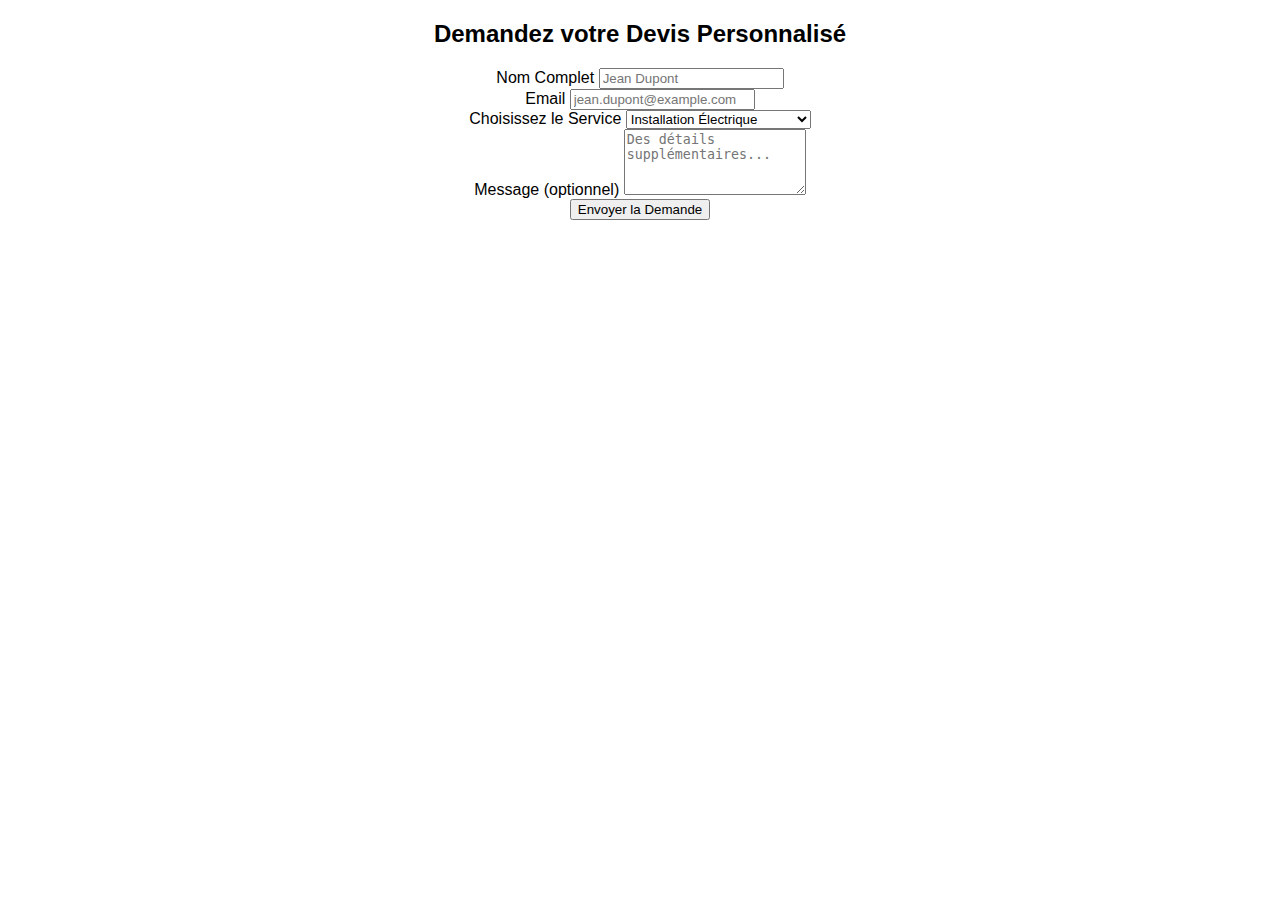
<file: indexfashion.html>
<!DOCTYPE html>
<html lang="en">
<head>
    <meta charset="UTF-8">
    <meta name="viewport" content="width=device-width, initial-scale=1.0">
    <title>Formulaire de Devis</title>
    <style>
        body {
            font-family: 'Arial', sans-serif;
            
        }

        .container3 {
            text-align: center;
        }

        .card {
            border-radius: 10px;
        }
    </style>
</head>
<body>

<div class="container3 my-5">
    <div class="row justify-content-center">
        <div class="col-lg-8">
            <div class="card shadow-lg border-0">
                <div class="card-body p-5">
                    <h2 class="card-title text-center text-uppercase text-primary mb-4">Demandez votre Devis Personnalisé</h2>
                    <form id="devisForm" onsubmit="envoyerFormulaire(event)">
                        <div class="form-row">
                            <div class="form-group col-md-6">
                                <label for="inputName" class="text-secondary">Nom Complet</label>
                                <input type="text" class="form-control form-control-lg" id="inputName" placeholder="Jean Dupont">
                            </div>
                            <div class="form-group col-md-6">
                                <label for="inputEmail" class="text-secondary">Email</label>
                                <input type="email" class="form-control form-control-lg" id="inputEmail" placeholder="jean.dupont@example.com">
                            </div>
                        </div>
                        <div class="form-group">
                            <label for="inputService" class="text-secondary">Choisissez le Service</label>
                            <select id="inputService" class="form-control form-control-lg">
                                <option selected>Installation Électrique</option>
                                <option>Maintenance Électrique</option>
                                <option>Installation de Climatisation</option>
                                <option>Entretien de Climatiseurs</option>
                            </select>
                        </div>
                        <div class="form-group">
                            <label for="inputMessage" class="text-secondary">Message (optionnel)</label>
                            <textarea class="form-control form-control-lg" id="inputMessage" rows="4" placeholder="Des détails supplémentaires..."></textarea>
                        </div>
                        <button type="submit" class="btn btn-primary btn-lg btn-block">Envoyer la Demande</button>
                    </form>
                    <div id="confirmationMessage" style="display: none; margin-top: 20px;" class="text-success">
                        Votre demande a été envoyée avec succès!
                    </div>
                </div>
            </div>
        </div>
    </div>
</div>

<script>
    function envoyerFormulaire(event) {
        // Empêcher le comportement par défaut du formulaire (rechargement de la page)
        event.preventDefault();

        // Afficher le message de confirmation
        document.getElementById("confirmationMessage").style.display = "block";

        // Réinitialiser les champs du formulaire après quelques secondes
        setTimeout(() => {
            document.getElementById("devisForm").reset();
            document.getElementById("confirmationMessage").style.display = "none";
        }, 3000); // 3000 millisecondes (3 secondes)
        
        // Vous pouvez également ajouter ici le code pour envoyer les données du formulaire à votre serveur si nécessaire.
        // Par exemple, en utilisant AJAX pour une soumission asynchrone.
    }
</script>

</body>
</html>
</file>
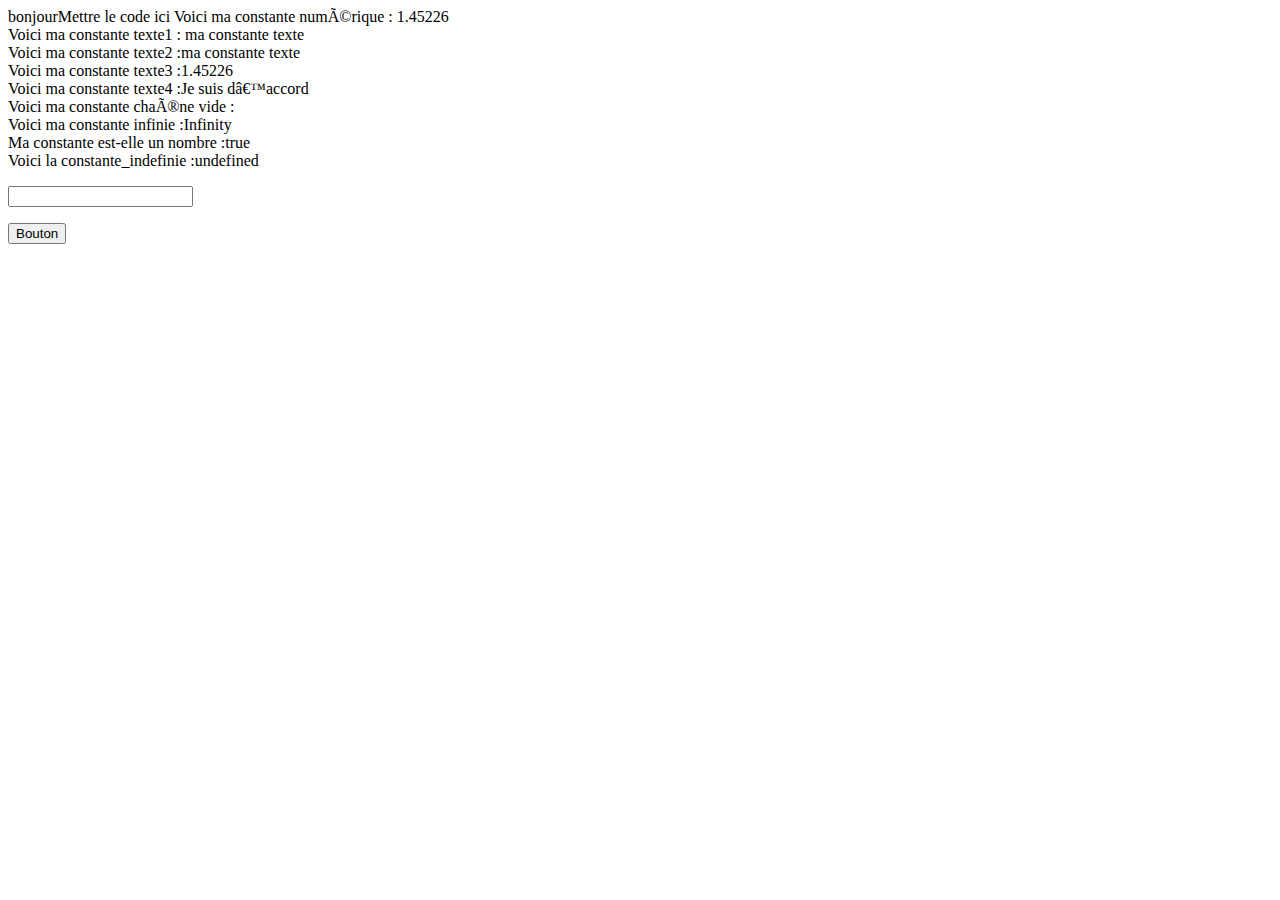
<file: indjava.html>
<!DOCTYPE html PUBLIC "-//W3C//DTD XHTML 1.0 Transitional//EN"
"http://www.w3.org/TR/xhtml1/DTD/xhtml1-transitional.dtd">
<html xmlns="http://www.w3.org/1999/xhtml">
<head>
<meta http-equiv="Content-Type" content="text/html; charset=iso-8859-1" />
<title>Page modele en Javascript</title>
<script language="javascript">
document.write ("bonjour");


document.write("Mettre le code ici");


var i,j=0;
    for (i=0;i<2;i++) {
    alert("voici la valeur de mon premier compteur i: "+i);
     for (j=0;j<2;j++) {
     alert("voici la valeur de mon deuxième compteur j: "+j);
     }
    }


function controle() {
with (document.form1.nom) {
value="premiere valeur";
alert(value);
value="nouvelle valeur";
alert(value);
}
}


alert("Ceci est une boîte de dialogue affichée \n sur 2 lignes");


confirm("ok = 0, Annuler = 1");


var reponse=window.confirm("ok = true, Annuler = false");
alert("la valeur de la variable réponse est : "+reponse);
</script>
<script language="javascript">
    nom=prompt("Quel est votre nom ?", "Saisir votre nom ici");
    prenom=prompt("Quel est votre prenom ?", "Saisir votre prenom ici");
    alert("Votre nom complet est : \r"+nom+"\r "+prenom);
    </script>


<script language="javascript">
    constante_numerique=1.45226;
    constante_texte1="ma constante texte";
    constante_texte2="ma constante texte";
    constante_texte3="1.45226";
    constante_texte4="Je suis d\’accord";
    constante_chaine_vide=""
    constante_infinie=7.6E+333*6.7E+333;
    constante_nombre="ceci n’est pas un nombre";
    constante_indefinie= undefined;
    document.write ("Voici ma constante numérique : "+constante_numerique+"<BR>");
    document.write ("Voici ma constante texte1 : "+constante_texte1+"<BR>");
    document.write ("Voici ma constante texte2 :"+constante_texte2+"<BR>");
    document.write ("Voici ma constante texte3 :"+constante_texte3+"<BR>");
    document.write ("Voici ma constante texte4 :"+constante_texte4+"<BR>");
    document.write ("Voici ma constante chaîne vide :"+constante_chaine_vide+"<BR>");
    document.write ("Voici ma constante infinie :"+constante_infinie+"<BR>");
    document.write ("Ma constante est-elle un nombre :"+isNaN(constante_nombre)+"<BR>");
    document.write ("Voici la constante_indefinie :"+constante_indefinie);


  
a=5; b=0;
resultat=a/b;
alert(resultat);
</script>

</head>
<body>
    <form name="form1" method="post" action="">
        <p>
        <input name="nom" type="text" id="nom">
       </p>
        <p>
            <input type="button" name="Submit" value="Bouton" onClick="controle()">
        </p>
        </form>


</body>
</html>
</file>
